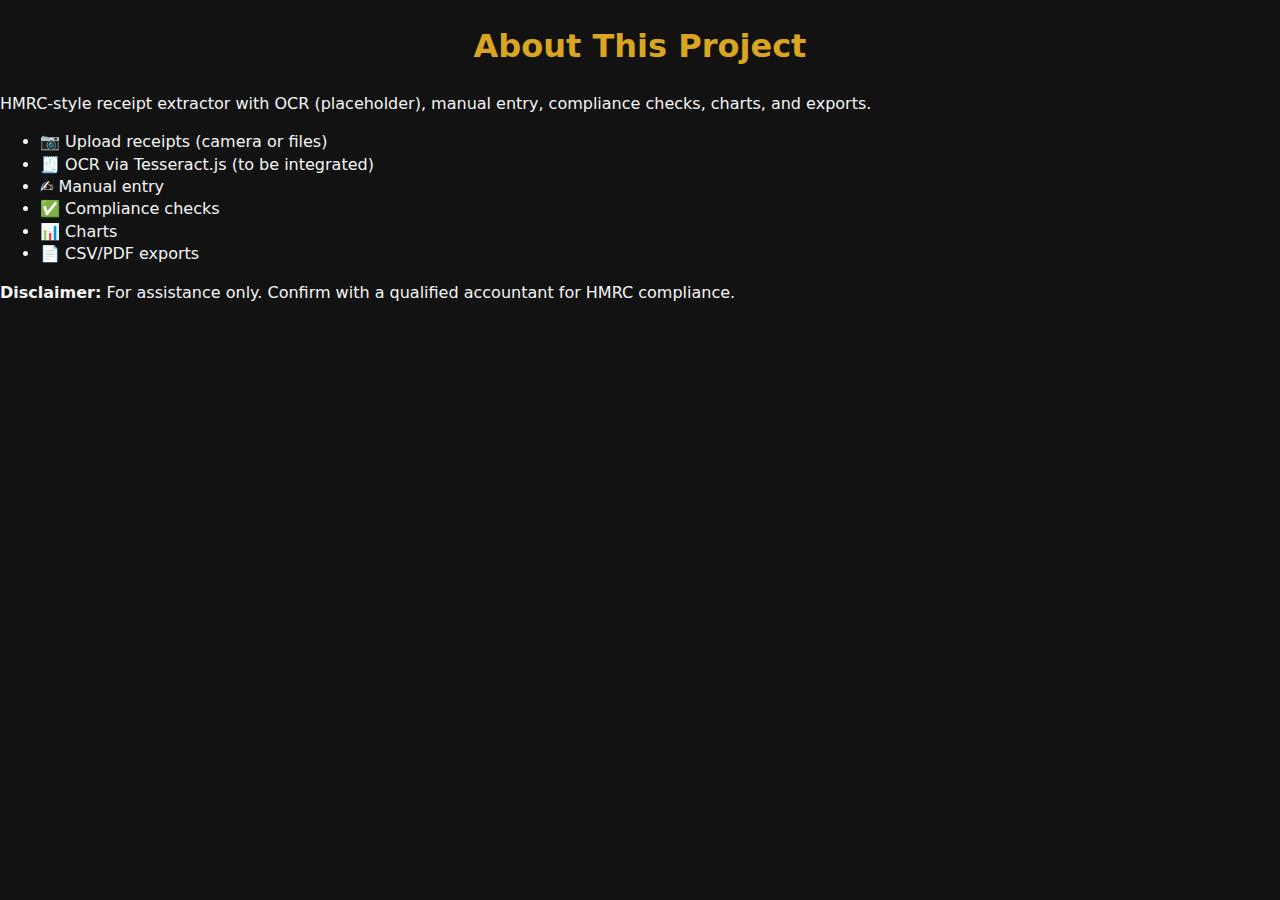
<file: about.html>
<!DOCTYPE html><html lang="en"><head>
<meta charset="UTF-8"><title>About</title><link rel="stylesheet" href="style.css">
</head><body>
<h1>About This Project</h1>
<p>HMRC-style receipt extractor with OCR (placeholder), manual entry, compliance checks, charts, and exports.</p>
<ul>
<li>📷 Upload receipts (camera or files)</li>
<li>🧾 OCR via Tesseract.js (to be integrated)</li>
<li>✍ Manual entry</li>
<li>✅ Compliance checks</li>
<li>📊 Charts</li>
<li>📄 CSV/PDF exports</li>
</ul>
<p><strong>Disclaimer:</strong> For assistance only. Confirm with a qualified accountant for HMRC compliance.</p>
</body></html>
</file>
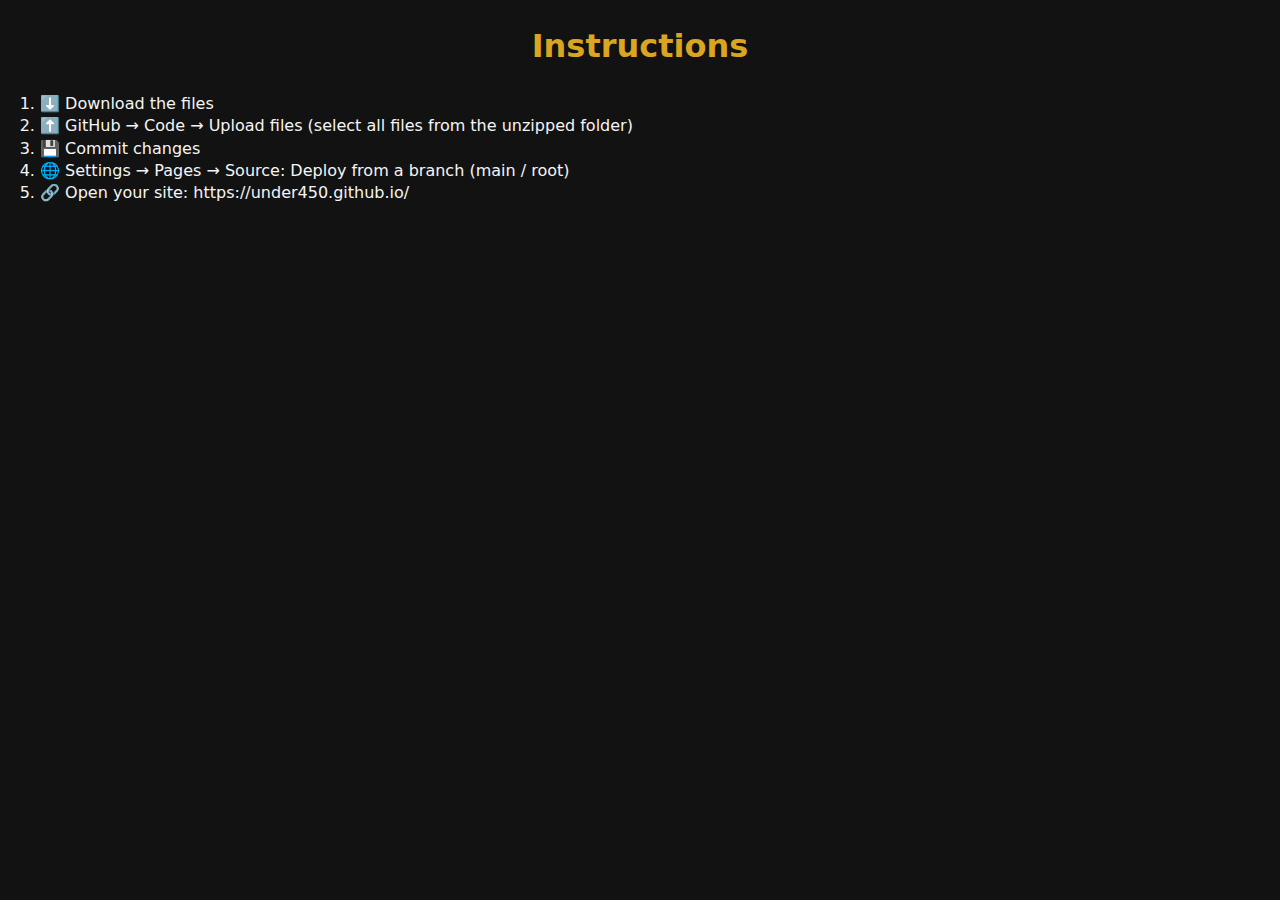
<file: instructions.html>
<!DOCTYPE html><html lang="en"><head>
<meta charset="UTF-8"><title>Instructions</title><link rel="stylesheet" href="style.css">
</head><body>
<h1>Instructions</h1>
<ol>
<li>⬇️ Download the files</li>
<li>⬆️ GitHub → Code → Upload files (select all files from the unzipped folder)</li>
<li>💾 Commit changes</li>
<li>🌐 Settings → Pages → Source: Deploy from a branch (main / root)</li>
<li>🔗 Open your site: https://under450.github.io/</li>
</ol>
</body></html>
</file>
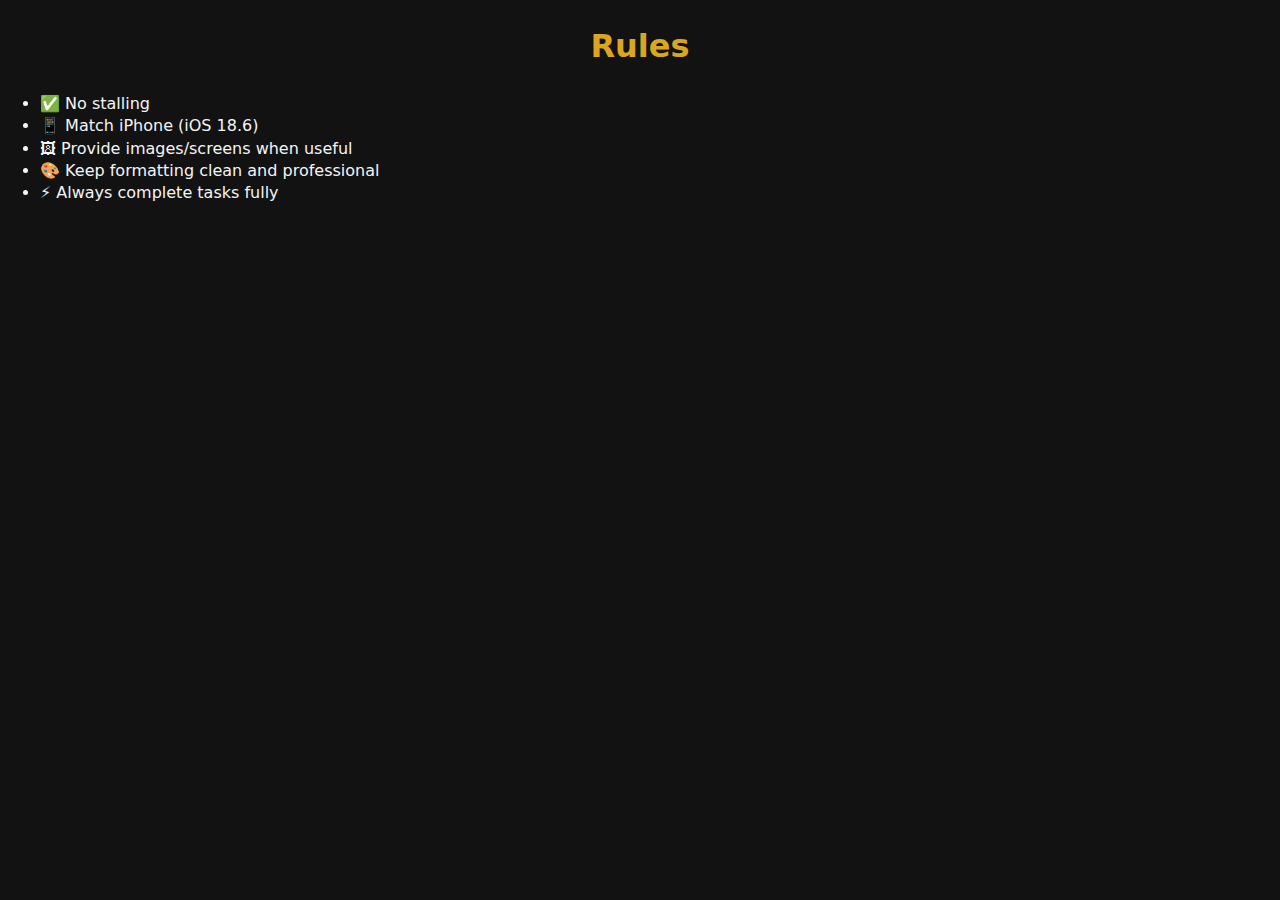
<file: rules.html>
<!DOCTYPE html><html lang="en"><head>
<meta charset="UTF-8"><title>Rules</title><link rel="stylesheet" href="style.css">
</head><body>
<h1>Rules</h1>
<ul>
<li>✅ No stalling</li>
<li>📱 Match iPhone (iOS 18.6)</li>
<li>🖼 Provide images/screens when useful</li>
<li>🎨 Keep formatting clean and professional</li>
<li>⚡ Always complete tasks fully</li>
</ul>
</body></html>
</file>
<file: style.css>
:root{--onyx:#121212;--gold:#DAA520;--ink:#f5f5f5;--panel:#1e1e1e}
html,body{margin:0;background:var(--onyx);color:var(--ink);font:16px/1.4 -apple-system,system-ui,Segoe UI,Roboto,Helvetica,Arial}
h1{margin:24px 0;text-align:center;color:var(--gold)}
.wrap{max-width:980px;margin:0 auto;padding:12px}
.box{border:2px dashed var(--gold);padding:14px;background:var(--panel);border-radius:10px}
.row{display:flex;gap:12px;flex-wrap:wrap;align-items:center;justify-content:center}
button,.btn{background:var(--gold);border:none;color:#000;padding:10px 14px;border-radius:8px;font-weight:600;cursor:pointer}
button.ghost{background:#333;color:#fff}
.as-label{display:inline-block;cursor:pointer}
small.muted{opacity:.8}
#status{display:inline-block;margin-left:8px;color:#bbb}
#preview{display:block;max-width:100%;max-height:380px;margin:12px auto;border-radius:6px}
#ocrText{white-space:pre-wrap;background:#0d0d0d;border:1px solid #333;border-radius:6px;padding:10px;min-height:80px}
table{width:100%;border-collapse:collapse;margin-top:18px;background:#101010}
th,td{border:1px solid #333;padding:10px}
th{background:var(--gold);color:#000}
tfoot td{font-weight:700}
/* Modal */
.modal{position:fixed;inset:0;background:rgba(0,0,0,.7);display:none;align-items:center;justify-content:center;padding:16px;z-index:1000;pointer-events:none}
.modal.show{display:flex;pointer-events:auto}
.card{background:#1b1b1b;border-radius:12px;max-width:780px;width:100%;max-height:92vh;overflow:auto;padding:16px;border:1px solid #333}
.grid{display:grid;grid-template-columns:1fr 1fr;gap:10px}
label{font-weight:600;margin-top:8px;display:block}
input,select,textarea{width:100%;background:#111;border:1px solid #444;border-radius:8px;padding:10px;color:#fff}
input[type="file"]{display:none} /* keep inputs hidden, labels act as buttons */
textarea{min-height:72px}
.right{display:flex;gap:10px;justify-content:flex-end;margin-top:12px}
@media (max-width:640px){.grid{grid-template-columns:1fr}}
</file>
